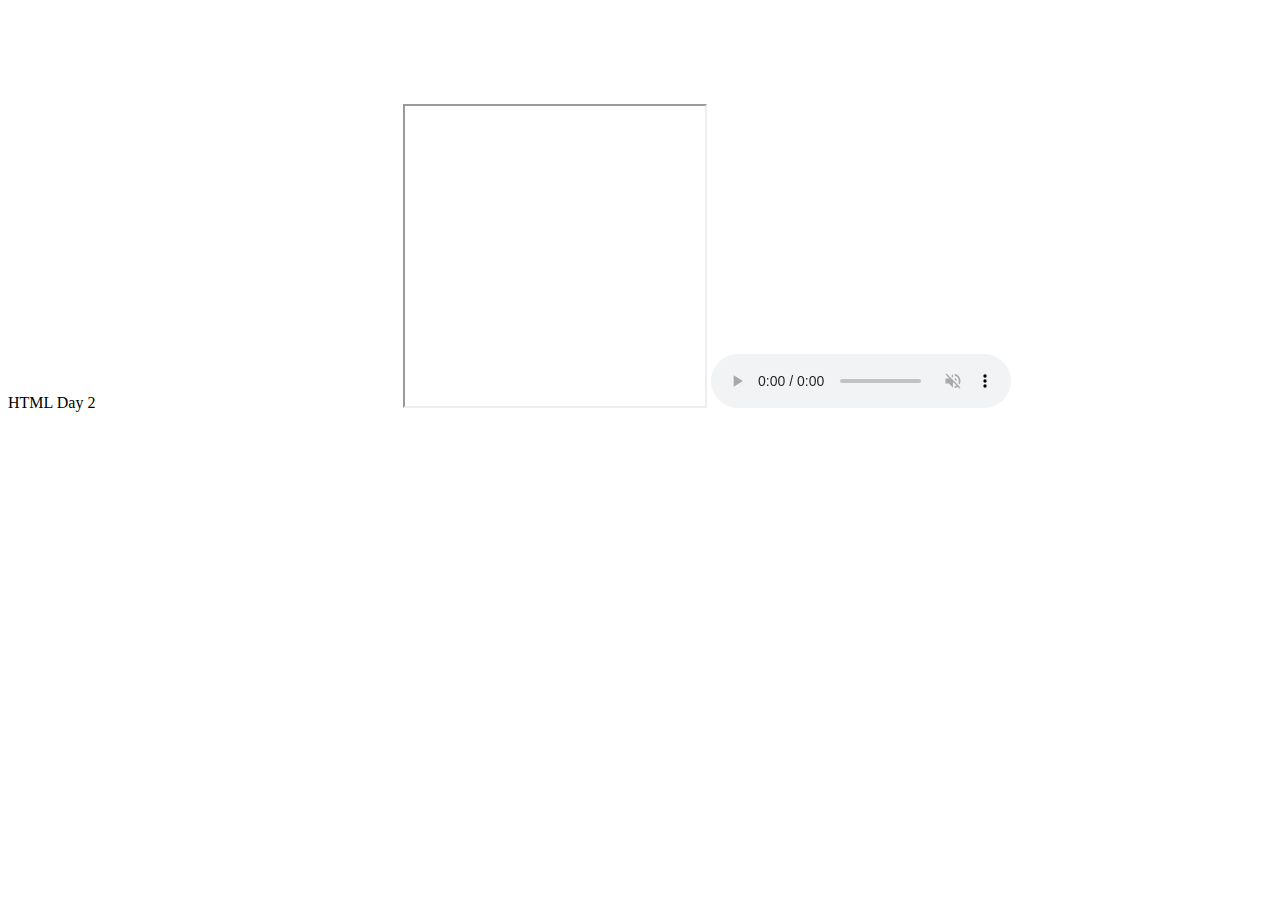
<file: HTML_day2/index.html>
<!DOCTYPE html>
<html lang="en">
<head>
    <meta charset="UTF-8">
    <meta http-equiv="X-UA-Compatible" content="IE=edge">
    <meta name="viewport" content="width=device-width, initial-scale=1.0">
    <meta name="description" content="HTML Montags"
    <meta name="author" content="CodeFactory"
    <title>HTML Day 2</title>
</head>

<body>
    
    <iframe src="https://codefactory.wien/" width="300" height="400" frameborder="0"></iframe>
    <iframe src="https://www.youtube.com/embeded/dKTDQa20IEQ" width="300" height="300"></iframe>

    <audio src="#" autoplay muted controls>
        <source src="#" type="audio/mp3">
        <source src="#" type="audio/ogg">
        This browser does not support HTML5 audio
    </audio>

    <video src="#" autoplay>
        <source src="#" type="video/mp4">
        <source src="#" type="video/ogg">
    </video>

</body>
</html>
</file>
